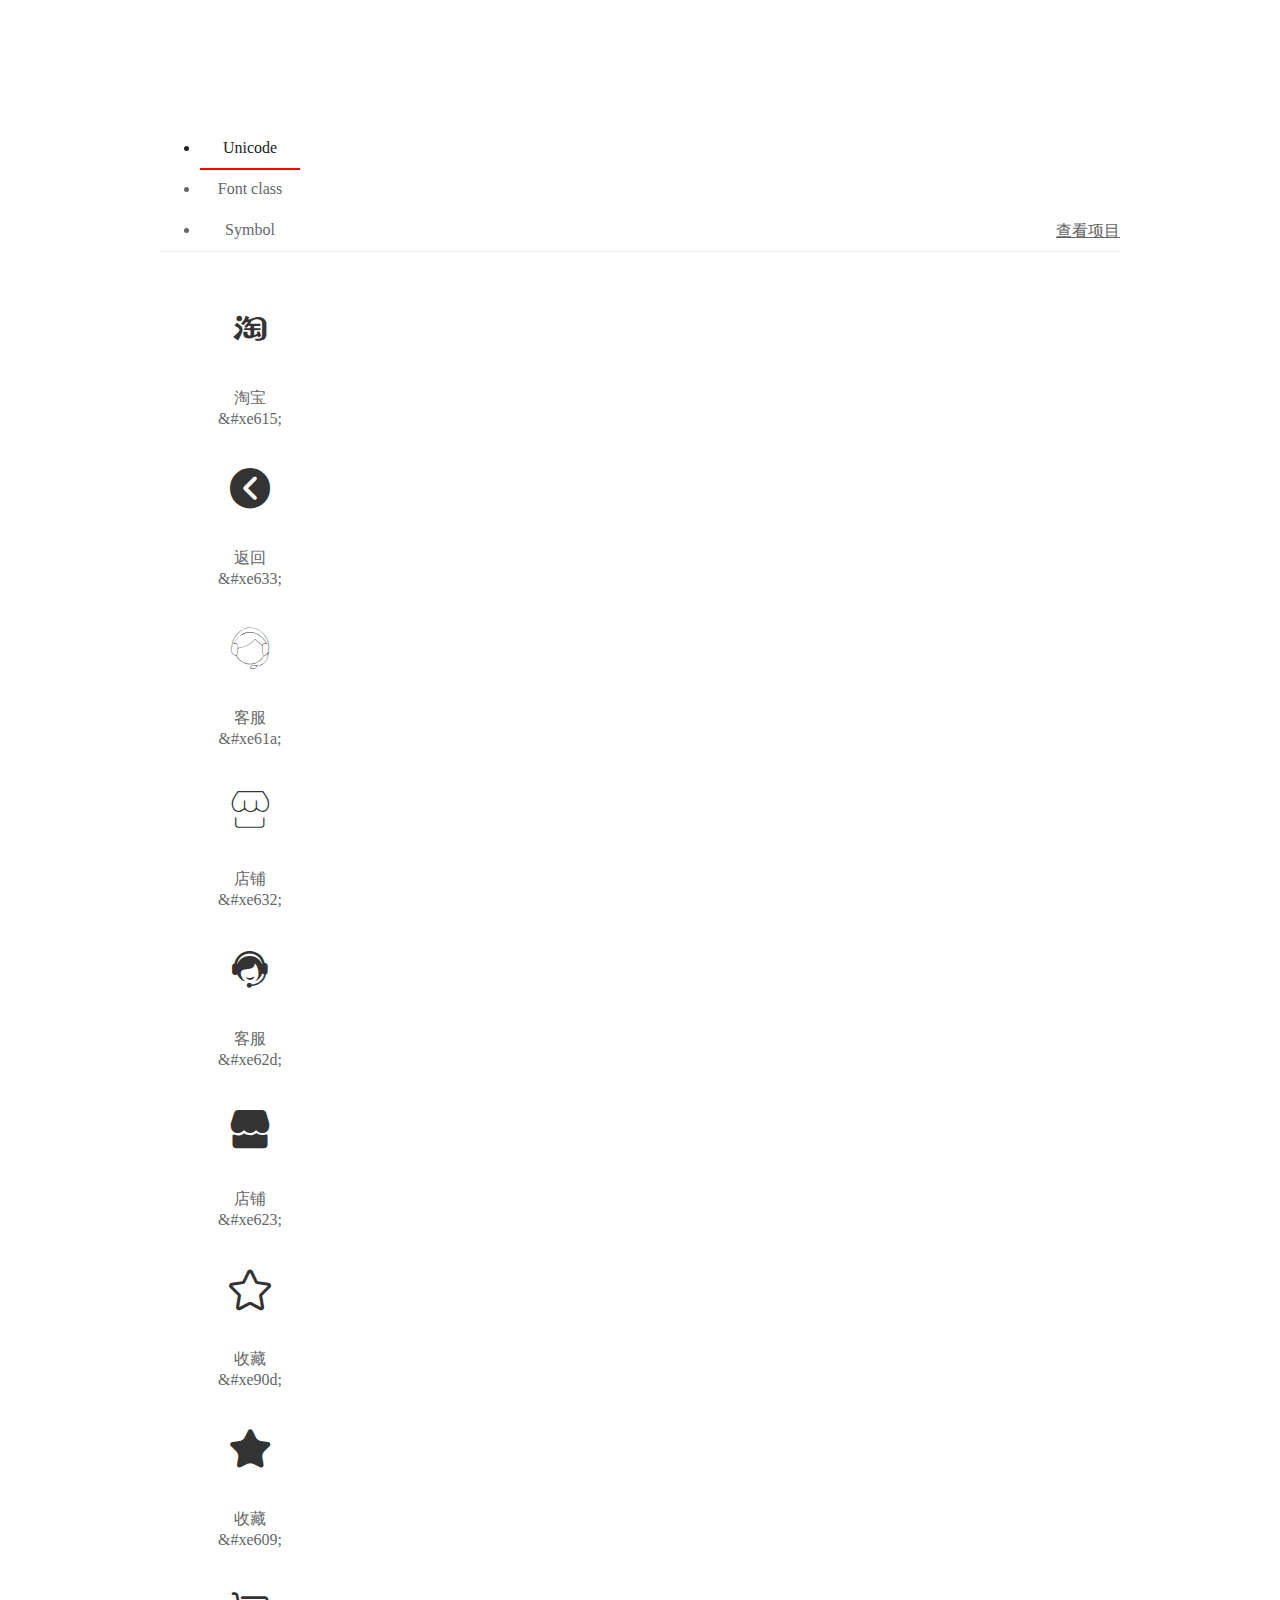
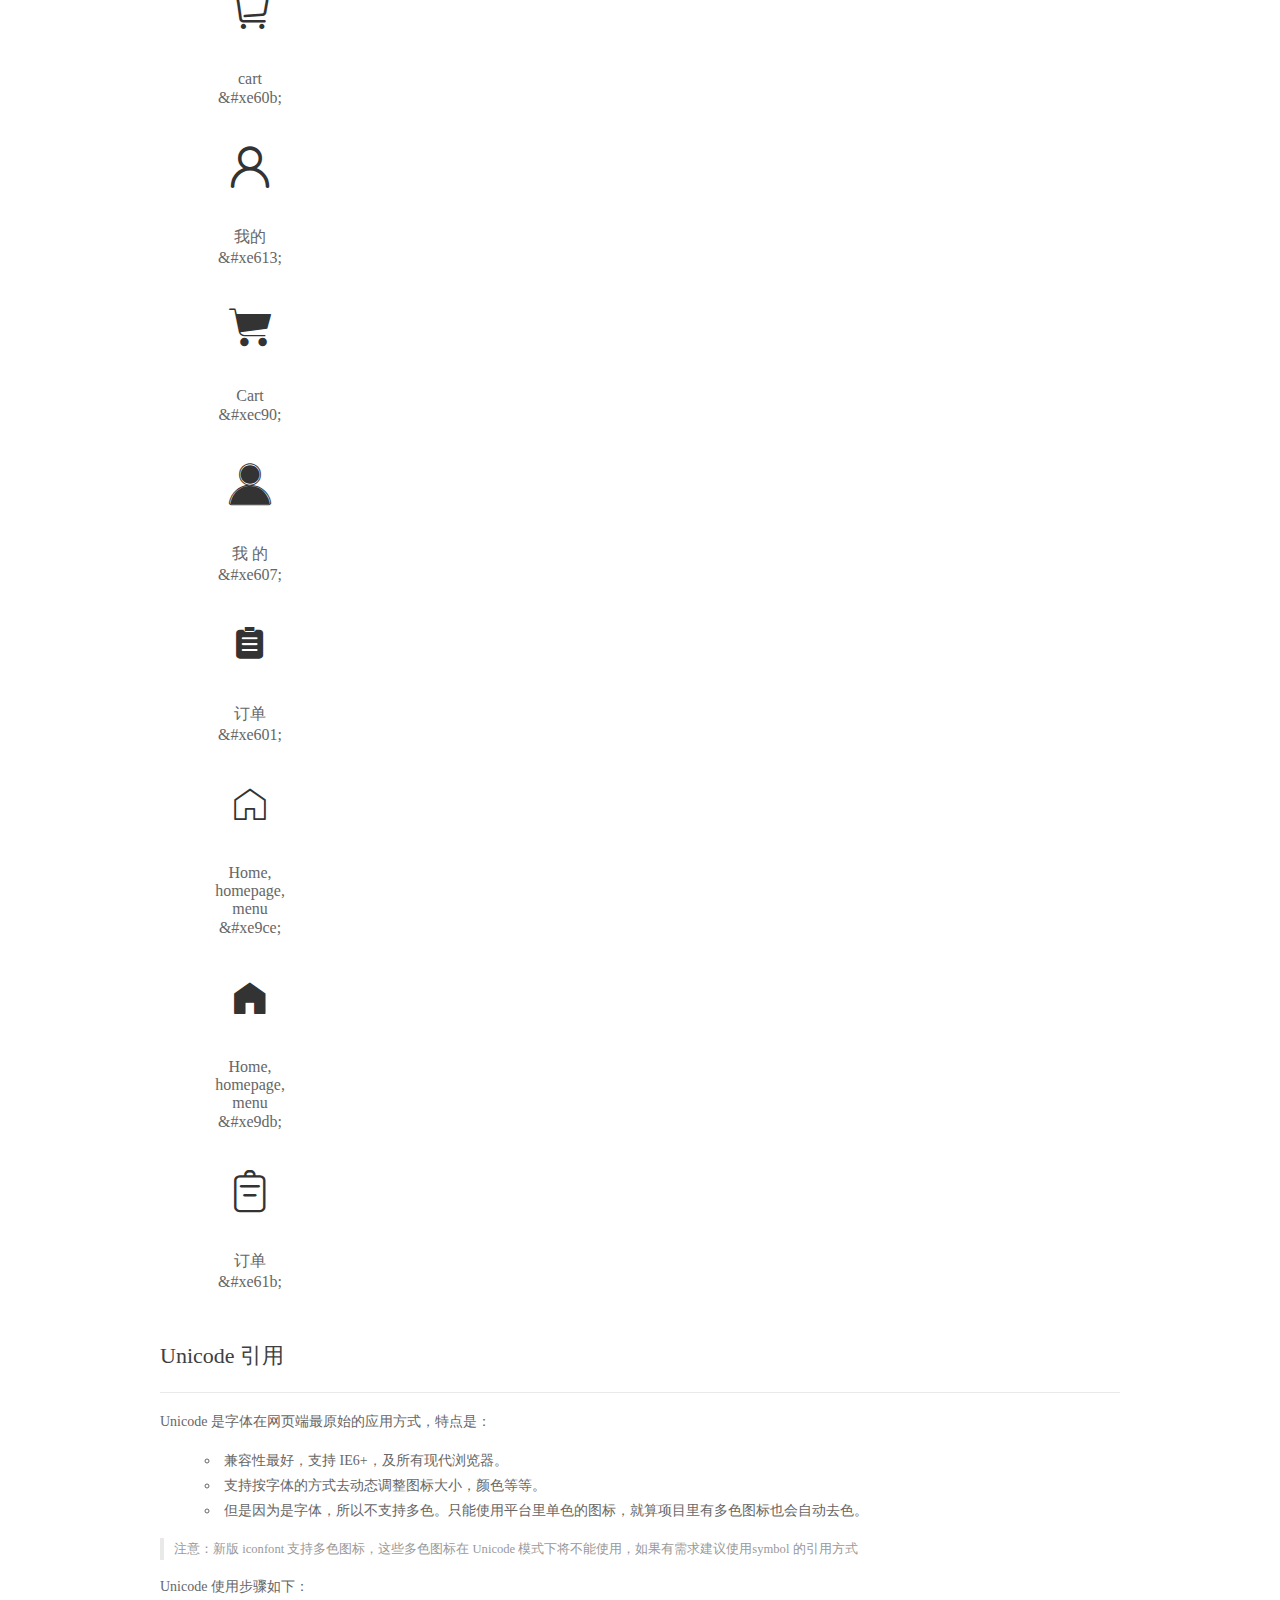
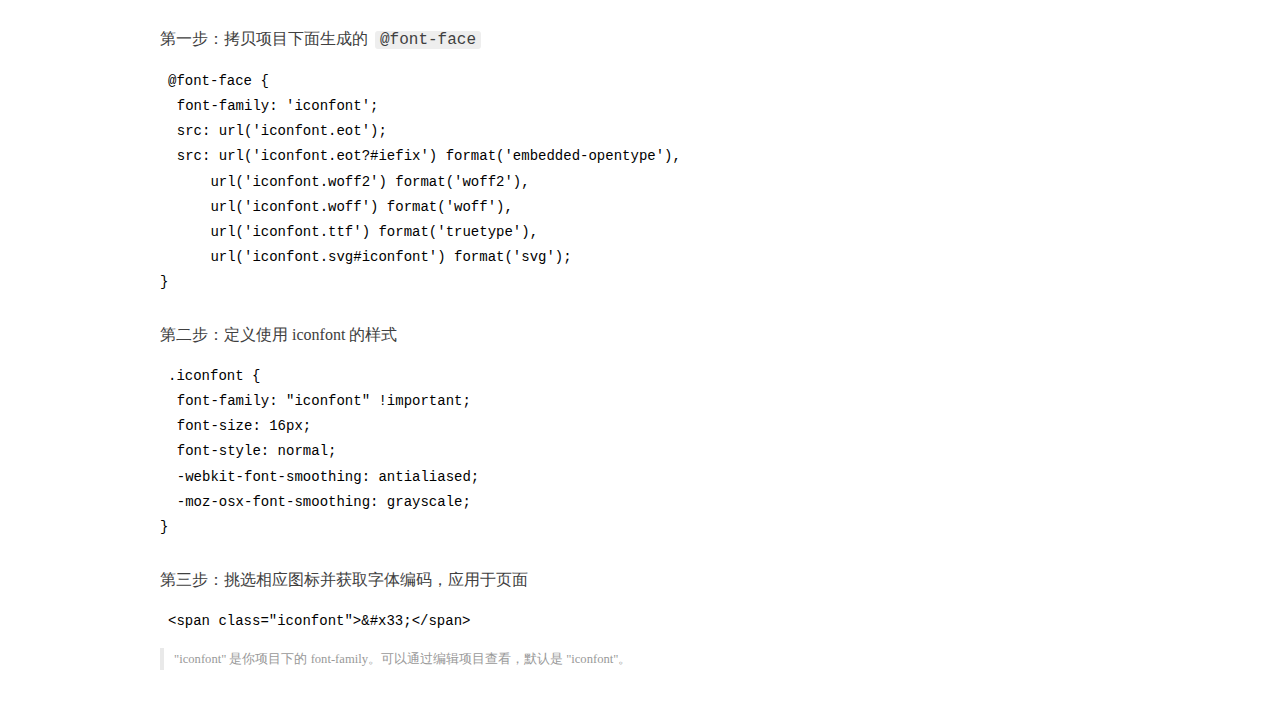
<file: iconfont/demo_index.html>
<!DOCTYPE html>
<html>
<head>
  <meta charset="utf-8"/>
  <title>IconFont Demo</title>
  <link rel="shortcut icon" href="https://img.alicdn.com/tps/i4/TB1_oz6GVXXXXaFXpXXJDFnIXXX-64-64.ico" type="image/x-icon"/>
  <link rel="stylesheet" href="https://g.alicdn.com/thx/cube/1.3.2/cube.min.css">
  <link rel="stylesheet" href="demo.css">
  <link rel="stylesheet" href="iconfont.css">
  <script src="iconfont.js"></script>
  <!-- jQuery -->
  <script src="https://a1.alicdn.com/oss/uploads/2018/12/26/7bfddb60-08e8-11e9-9b04-53e73bb6408b.js"></script>
  <!-- 代码高亮 -->
  <script src="https://a1.alicdn.com/oss/uploads/2018/12/26/a3f714d0-08e6-11e9-8a15-ebf944d7534c.js"></script>
</head>
<body>
  <div class="main">
    <h1 class="logo"><a href="https://www.iconfont.cn/" title="iconfont 首页" target="_blank">&#xe86b;</a></h1>
    <div class="nav-tabs">
      <ul id="tabs" class="dib-box">
        <li class="dib active"><span>Unicode</span></li>
        <li class="dib"><span>Font class</span></li>
        <li class="dib"><span>Symbol</span></li>
      </ul>
      
      <a href="https://www.iconfont.cn/manage/index?manage_type=myprojects&projectId=2123926" target="_blank" class="nav-more">查看项目</a>
      
    </div>
    <div class="tab-container">
      <div class="content unicode" style="display: block;">
          <ul class="icon_lists dib-box">
          
            <li class="dib">
              <span class="icon iconfont">&#xe615;</span>
                <div class="name">淘宝</div>
                <div class="code-name">&amp;#xe615;</div>
              </li>
          
            <li class="dib">
              <span class="icon iconfont">&#xe633;</span>
                <div class="name">返回</div>
                <div class="code-name">&amp;#xe633;</div>
              </li>
          
            <li class="dib">
              <span class="icon iconfont">&#xe61a;</span>
                <div class="name">客服</div>
                <div class="code-name">&amp;#xe61a;</div>
              </li>
          
            <li class="dib">
              <span class="icon iconfont">&#xe632;</span>
                <div class="name">店铺</div>
                <div class="code-name">&amp;#xe632;</div>
              </li>
          
            <li class="dib">
              <span class="icon iconfont">&#xe62d;</span>
                <div class="name">客服</div>
                <div class="code-name">&amp;#xe62d;</div>
              </li>
          
            <li class="dib">
              <span class="icon iconfont">&#xe623;</span>
                <div class="name">店铺</div>
                <div class="code-name">&amp;#xe623;</div>
              </li>
          
            <li class="dib">
              <span class="icon iconfont">&#xe90d;</span>
                <div class="name">收藏</div>
                <div class="code-name">&amp;#xe90d;</div>
              </li>
          
            <li class="dib">
              <span class="icon iconfont">&#xe609;</span>
                <div class="name">收藏</div>
                <div class="code-name">&amp;#xe609;</div>
              </li>
          
            <li class="dib">
              <span class="icon iconfont">&#xe60b;</span>
                <div class="name">cart</div>
                <div class="code-name">&amp;#xe60b;</div>
              </li>
          
            <li class="dib">
              <span class="icon iconfont">&#xe613;</span>
                <div class="name">我的</div>
                <div class="code-name">&amp;#xe613;</div>
              </li>
          
            <li class="dib">
              <span class="icon iconfont">&#xec90;</span>
                <div class="name">Cart</div>
                <div class="code-name">&amp;#xec90;</div>
              </li>
          
            <li class="dib">
              <span class="icon iconfont">&#xe607;</span>
                <div class="name">我 的</div>
                <div class="code-name">&amp;#xe607;</div>
              </li>
          
            <li class="dib">
              <span class="icon iconfont">&#xe601;</span>
                <div class="name">订单</div>
                <div class="code-name">&amp;#xe601;</div>
              </li>
          
            <li class="dib">
              <span class="icon iconfont">&#xe9ce;</span>
                <div class="name">Home, homepage, menu</div>
                <div class="code-name">&amp;#xe9ce;</div>
              </li>
          
            <li class="dib">
              <span class="icon iconfont">&#xe9db;</span>
                <div class="name">Home, homepage, menu</div>
                <div class="code-name">&amp;#xe9db;</div>
              </li>
          
            <li class="dib">
              <span class="icon iconfont">&#xe61b;</span>
                <div class="name">订单</div>
                <div class="code-name">&amp;#xe61b;</div>
              </li>
          
          </ul>
          <div class="article markdown">
          <h2 id="unicode-">Unicode 引用</h2>
          <hr>

          <p>Unicode 是字体在网页端最原始的应用方式，特点是：</p>
          <ul>
            <li>兼容性最好，支持 IE6+，及所有现代浏览器。</li>
            <li>支持按字体的方式去动态调整图标大小，颜色等等。</li>
            <li>但是因为是字体，所以不支持多色。只能使用平台里单色的图标，就算项目里有多色图标也会自动去色。</li>
          </ul>
          <blockquote>
            <p>注意：新版 iconfont 支持多色图标，这些多色图标在 Unicode 模式下将不能使用，如果有需求建议使用symbol 的引用方式</p>
          </blockquote>
          <p>Unicode 使用步骤如下：</p>
          <h3 id="-font-face">第一步：拷贝项目下面生成的 <code>@font-face</code></h3>
<pre><code class="language-css"
>@font-face {
  font-family: 'iconfont';
  src: url('iconfont.eot');
  src: url('iconfont.eot?#iefix') format('embedded-opentype'),
      url('iconfont.woff2') format('woff2'),
      url('iconfont.woff') format('woff'),
      url('iconfont.ttf') format('truetype'),
      url('iconfont.svg#iconfont') format('svg');
}
</code></pre>
          <h3 id="-iconfont-">第二步：定义使用 iconfont 的样式</h3>
<pre><code class="language-css"
>.iconfont {
  font-family: "iconfont" !important;
  font-size: 16px;
  font-style: normal;
  -webkit-font-smoothing: antialiased;
  -moz-osx-font-smoothing: grayscale;
}
</code></pre>
          <h3 id="-">第三步：挑选相应图标并获取字体编码，应用于页面</h3>
<pre>
<code class="language-html"
>&lt;span class="iconfont"&gt;&amp;#x33;&lt;/span&gt;
</code></pre>
          <blockquote>
            <p>"iconfont" 是你项目下的 font-family。可以通过编辑项目查看，默认是 "iconfont"。</p>
          </blockquote>
          </div>
      </div>
      <div class="content font-class">
        <ul class="icon_lists dib-box">
          
          <li class="dib">
            <span class="icon iconfont icon-26"></span>
            <div class="name">
              淘宝
            </div>
            <div class="code-name">.icon-26
            </div>
          </li>
          
          <li class="dib">
            <span class="icon iconfont icon-fanhui"></span>
            <div class="name">
              返回
            </div>
            <div class="code-name">.icon-fanhui
            </div>
          </li>
          
          <li class="dib">
            <span class="icon iconfont icon-kefu"></span>
            <div class="name">
              客服
            </div>
            <div class="code-name">.icon-kefu
            </div>
          </li>
          
          <li class="dib">
            <span class="icon iconfont icon-dianpu"></span>
            <div class="name">
              店铺
            </div>
            <div class="code-name">.icon-dianpu
            </div>
          </li>
          
          <li class="dib">
            <span class="icon iconfont icon-kefu1"></span>
            <div class="name">
              客服
            </div>
            <div class="code-name">.icon-kefu1
            </div>
          </li>
          
          <li class="dib">
            <span class="icon iconfont icon-4"></span>
            <div class="name">
              店铺
            </div>
            <div class="code-name">.icon-4
            </div>
          </li>
          
          <li class="dib">
            <span class="icon iconfont icon-shoucang"></span>
            <div class="name">
              收藏
            </div>
            <div class="code-name">.icon-shoucang
            </div>
          </li>
          
          <li class="dib">
            <span class="icon iconfont icon-shoucang1"></span>
            <div class="name">
              收藏
            </div>
            <div class="code-name">.icon-shoucang1
            </div>
          </li>
          
          <li class="dib">
            <span class="icon iconfont icon-cart"></span>
            <div class="name">
              cart
            </div>
            <div class="code-name">.icon-cart
            </div>
          </li>
          
          <li class="dib">
            <span class="icon iconfont icon-wode"></span>
            <div class="name">
              我的
            </div>
            <div class="code-name">.icon-wode
            </div>
          </li>
          
          <li class="dib">
            <span class="icon iconfont icon-Cart"></span>
            <div class="name">
              Cart
            </div>
            <div class="code-name">.icon-Cart
            </div>
          </li>
          
          <li class="dib">
            <span class="icon iconfont icon-wodedangxuan"></span>
            <div class="name">
              我 的
            </div>
            <div class="code-name">.icon-wodedangxuan
            </div>
          </li>
          
          <li class="dib">
            <span class="icon iconfont icon-dingdan"></span>
            <div class="name">
              订单
            </div>
            <div class="code-name">.icon-dingdan
            </div>
          </li>
          
          <li class="dib">
            <span class="icon iconfont icon-Homehomepagemenu"></span>
            <div class="name">
              Home, homepage, menu
            </div>
            <div class="code-name">.icon-Homehomepagemenu
            </div>
          </li>
          
          <li class="dib">
            <span class="icon iconfont icon-Homehomepagemenu1"></span>
            <div class="name">
              Home, homepage, menu
            </div>
            <div class="code-name">.icon-Homehomepagemenu1
            </div>
          </li>
          
          <li class="dib">
            <span class="icon iconfont icon-dingdan1"></span>
            <div class="name">
              订单
            </div>
            <div class="code-name">.icon-dingdan1
            </div>
          </li>
          
        </ul>
        <div class="article markdown">
        <h2 id="font-class-">font-class 引用</h2>
        <hr>

        <p>font-class 是 Unicode 使用方式的一种变种，主要是解决 Unicode 书写不直观，语意不明确的问题。</p>
        <p>与 Unicode 使用方式相比，具有如下特点：</p>
        <ul>
          <li>兼容性良好，支持 IE8+，及所有现代浏览器。</li>
          <li>相比于 Unicode 语意明确，书写更直观。可以很容易分辨这个 icon 是什么。</li>
          <li>因为使用 class 来定义图标，所以当要替换图标时，只需要修改 class 里面的 Unicode 引用。</li>
          <li>不过因为本质上还是使用的字体，所以多色图标还是不支持的。</li>
        </ul>
        <p>使用步骤如下：</p>
        <h3 id="-fontclass-">第一步：引入项目下面生成的 fontclass 代码：</h3>
<pre><code class="language-html">&lt;link rel="stylesheet" href="./iconfont.css"&gt;
</code></pre>
        <h3 id="-">第二步：挑选相应图标并获取类名，应用于页面：</h3>
<pre><code class="language-html">&lt;span class="iconfont icon-xxx"&gt;&lt;/span&gt;
</code></pre>
        <blockquote>
          <p>"
            iconfont" 是你项目下的 font-family。可以通过编辑项目查看，默认是 "iconfont"。</p>
        </blockquote>
      </div>
      </div>
      <div class="content symbol">
          <ul class="icon_lists dib-box">
          
            <li class="dib">
                <svg class="icon svg-icon" aria-hidden="true">
                  <use xlink:href="#icon-26"></use>
                </svg>
                <div class="name">淘宝</div>
                <div class="code-name">#icon-26</div>
            </li>
          
            <li class="dib">
                <svg class="icon svg-icon" aria-hidden="true">
                  <use xlink:href="#icon-fanhui"></use>
                </svg>
                <div class="name">返回</div>
                <div class="code-name">#icon-fanhui</div>
            </li>
          
            <li class="dib">
                <svg class="icon svg-icon" aria-hidden="true">
                  <use xlink:href="#icon-kefu"></use>
                </svg>
                <div class="name">客服</div>
                <div class="code-name">#icon-kefu</div>
            </li>
          
            <li class="dib">
                <svg class="icon svg-icon" aria-hidden="true">
                  <use xlink:href="#icon-dianpu"></use>
                </svg>
                <div class="name">店铺</div>
                <div class="code-name">#icon-dianpu</div>
            </li>
          
            <li class="dib">
                <svg class="icon svg-icon" aria-hidden="true">
                  <use xlink:href="#icon-kefu1"></use>
                </svg>
                <div class="name">客服</div>
                <div class="code-name">#icon-kefu1</div>
            </li>
          
            <li class="dib">
                <svg class="icon svg-icon" aria-hidden="true">
                  <use xlink:href="#icon-4"></use>
                </svg>
                <div class="name">店铺</div>
                <div class="code-name">#icon-4</div>
            </li>
          
            <li class="dib">
                <svg class="icon svg-icon" aria-hidden="true">
                  <use xlink:href="#icon-shoucang"></use>
                </svg>
                <div class="name">收藏</div>
                <div class="code-name">#icon-shoucang</div>
            </li>
          
            <li class="dib">
                <svg class="icon svg-icon" aria-hidden="true">
                  <use xlink:href="#icon-shoucang1"></use>
                </svg>
                <div class="name">收藏</div>
                <div class="code-name">#icon-shoucang1</div>
            </li>
          
            <li class="dib">
                <svg class="icon svg-icon" aria-hidden="true">
                  <use xlink:href="#icon-cart"></use>
                </svg>
                <div class="name">cart</div>
                <div class="code-name">#icon-cart</div>
            </li>
          
            <li class="dib">
                <svg class="icon svg-icon" aria-hidden="true">
                  <use xlink:href="#icon-wode"></use>
                </svg>
                <div class="name">我的</div>
                <div class="code-name">#icon-wode</div>
            </li>
          
            <li class="dib">
                <svg class="icon svg-icon" aria-hidden="true">
                  <use xlink:href="#icon-Cart"></use>
                </svg>
                <div class="name">Cart</div>
                <div class="code-name">#icon-Cart</div>
            </li>
          
            <li class="dib">
                <svg class="icon svg-icon" aria-hidden="true">
                  <use xlink:href="#icon-wodedangxuan"></use>
                </svg>
                <div class="name">我 的</div>
                <div class="code-name">#icon-wodedangxuan</div>
            </li>
          
            <li class="dib">
                <svg class="icon svg-icon" aria-hidden="true">
                  <use xlink:href="#icon-dingdan"></use>
                </svg>
                <div class="name">订单</div>
                <div class="code-name">#icon-dingdan</div>
            </li>
          
            <li class="dib">
                <svg class="icon svg-icon" aria-hidden="true">
                  <use xlink:href="#icon-Homehomepagemenu"></use>
                </svg>
                <div class="name">Home, homepage, menu</div>
                <div class="code-name">#icon-Homehomepagemenu</div>
            </li>
          
            <li class="dib">
                <svg class="icon svg-icon" aria-hidden="true">
                  <use xlink:href="#icon-Homehomepagemenu1"></use>
                </svg>
                <div class="name">Home, homepage, menu</div>
                <div class="code-name">#icon-Homehomepagemenu1</div>
            </li>
          
            <li class="dib">
                <svg class="icon svg-icon" aria-hidden="true">
                  <use xlink:href="#icon-dingdan1"></use>
                </svg>
                <div class="name">订单</div>
                <div class="code-name">#icon-dingdan1</div>
            </li>
          
          </ul>
          <div class="article markdown">
          <h2 id="symbol-">Symbol 引用</h2>
          <hr>

          <p>这是一种全新的使用方式，应该说这才是未来的主流，也是平台目前推荐的用法。相关介绍可以参考这篇<a href="">文章</a>
            这种用法其实是做了一个 SVG 的集合，与另外两种相比具有如下特点：</p>
          <ul>
            <li>支持多色图标了，不再受单色限制。</li>
            <li>通过一些技巧，支持像字体那样，通过 <code>font-size</code>, <code>color</code> 来调整样式。</li>
            <li>兼容性较差，支持 IE9+，及现代浏览器。</li>
            <li>浏览器渲染 SVG 的性能一般，还不如 png。</li>
          </ul>
          <p>使用步骤如下：</p>
          <h3 id="-symbol-">第一步：引入项目下面生成的 symbol 代码：</h3>
<pre><code class="language-html">&lt;script src="./iconfont.js"&gt;&lt;/script&gt;
</code></pre>
          <h3 id="-css-">第二步：加入通用 CSS 代码（引入一次就行）：</h3>
<pre><code class="language-html">&lt;style&gt;
.icon {
  width: 1em;
  height: 1em;
  vertical-align: -0.15em;
  fill: currentColor;
  overflow: hidden;
}
&lt;/style&gt;
</code></pre>
          <h3 id="-">第三步：挑选相应图标并获取类名，应用于页面：</h3>
<pre><code class="language-html">&lt;svg class="icon" aria-hidden="true"&gt;
  &lt;use xlink:href="#icon-xxx"&gt;&lt;/use&gt;
&lt;/svg&gt;
</code></pre>
          </div>
      </div>

    </div>
  </div>
  <script>
  $(document).ready(function () {
      $('.tab-container .content:first').show()

      $('#tabs li').click(function (e) {
        var tabContent = $('.tab-container .content')
        var index = $(this).index()

        if ($(this).hasClass('active')) {
          return
        } else {
          $('#tabs li').removeClass('active')
          $(this).addClass('active')

          tabContent.hide().eq(index).fadeIn()
        }
      })
    })
  </script>
</body>
</html>
</file>
<file: iconfont/demo.css>
/* Logo 字体 */
@font-face {
  font-family: "iconfont logo";
  src: url('https://at.alicdn.com/t/font_985780_km7mi63cihi.eot?t=1545807318834');
  src: url('https://at.alicdn.com/t/font_985780_km7mi63cihi.eot?t=1545807318834#iefix') format('embedded-opentype'),
    url('https://at.alicdn.com/t/font_985780_km7mi63cihi.woff?t=1545807318834') format('woff'),
    url('https://at.alicdn.com/t/font_985780_km7mi63cihi.ttf?t=1545807318834') format('truetype'),
    url('https://at.alicdn.com/t/font_985780_km7mi63cihi.svg?t=1545807318834#iconfont') format('svg');
}

.logo {
  font-family: "iconfont logo";
  font-size: 160px;
  font-style: normal;
  -webkit-font-smoothing: antialiased;
  -moz-osx-font-smoothing: grayscale;
}

/* tabs */
.nav-tabs {
  position: relative;
}

.nav-tabs .nav-more {
  position: absolute;
  right: 0;
  bottom: 0;
  height: 42px;
  line-height: 42px;
  color: #666;
}

#tabs {
  border-bottom: 1px solid #eee;
}

#tabs li {
  cursor: pointer;
  width: 100px;
  height: 40px;
  line-height: 40px;
  text-align: center;
  font-size: 16px;
  border-bottom: 2px solid transparent;
  position: relative;
  z-index: 1;
  margin-bottom: -1px;
  color: #666;
}


#tabs .active {
  border-bottom-color: #f00;
  color: #222;
}

.tab-container .content {
  display: none;
}

/* 页面布局 */
.main {
  padding: 30px 100px;
  width: 960px;
  margin: 0 auto;
}

.main .logo {
  color: #333;
  text-align: left;
  margin-bottom: 30px;
  line-height: 1;
  height: 110px;
  margin-top: -50px;
  overflow: hidden;
  *zoom: 1;
}

.main .logo a {
  font-size: 160px;
  color: #333;
}

.helps {
  margin-top: 40px;
}

.helps pre {
  padding: 20px;
  margin: 10px 0;
  border: solid 1px #e7e1cd;
  background-color: #fffdef;
  overflow: auto;
}

.icon_lists {
  width: 100% !important;
  overflow: hidden;
  *zoom: 1;
}

.icon_lists li {
  width: 100px;
  margin-bottom: 10px;
  margin-right: 20px;
  text-align: center;
  list-style: none !important;
  cursor: default;
}

.icon_lists li .code-name {
  line-height: 1.2;
}

.icon_lists .icon {
  display: block;
  height: 100px;
  line-height: 100px;
  font-size: 42px;
  margin: 10px auto;
  color: #333;
  -webkit-transition: font-size 0.25s linear, width 0.25s linear;
  -moz-transition: font-size 0.25s linear, width 0.25s linear;
  transition: font-size 0.25s linear, width 0.25s linear;
}

.icon_lists .icon:hover {
  font-size: 100px;
}

.icon_lists .svg-icon {
  /* 通过设置 font-size 来改变图标大小 */
  width: 1em;
  /* 图标和文字相邻时，垂直对齐 */
  vertical-align: -0.15em;
  /* 通过设置 color 来改变 SVG 的颜色/fill */
  fill: currentColor;
  /* path 和 stroke 溢出 viewBox 部分在 IE 下会显示
      normalize.css 中也包含这行 */
  overflow: hidden;
}

.icon_lists li .name,
.icon_lists li .code-name {
  color: #666;
}

/* markdown 样式 */
.markdown {
  color: #666;
  font-size: 14px;
  line-height: 1.8;
}

.highlight {
  line-height: 1.5;
}

.markdown img {
  vertical-align: middle;
  max-width: 100%;
}

.markdown h1 {
  color: #404040;
  font-weight: 500;
  line-height: 40px;
  margin-bottom: 24px;
}

.markdown h2,
.markdown h3,
.markdown h4,
.markdown h5,
.markdown h6 {
  color: #404040;
  margin: 1.6em 0 0.6em 0;
  font-weight: 500;
  clear: both;
}

.markdown h1 {
  font-size: 28px;
}

.markdown h2 {
  font-size: 22px;
}

.markdown h3 {
  font-size: 16px;
}

.markdown h4 {
  font-size: 14px;
}

.markdown h5 {
  font-size: 12px;
}

.markdown h6 {
  font-size: 12px;
}

.markdown hr {
  height: 1px;
  border: 0;
  background: #e9e9e9;
  margin: 16px 0;
  clear: both;
}

.markdown p {
  margin: 1em 0;
}

.markdown>p,
.markdown>blockquote,
.markdown>.highlight,
.markdown>ol,
.markdown>ul {
  width: 80%;
}

.markdown ul>li {
  list-style: circle;
}

.markdown>ul li,
.markdown blockquote ul>li {
  margin-left: 20px;
  padding-left: 4px;
}

.markdown>ul li p,
.markdown>ol li p {
  margin: 0.6em 0;
}

.markdown ol>li {
  list-style: decimal;
}

.markdown>ol li,
.markdown blockquote ol>li {
  margin-left: 20px;
  padding-left: 4px;
}

.markdown code {
  margin: 0 3px;
  padding: 0 5px;
  background: #eee;
  border-radius: 3px;
}

.markdown strong,
.markdown b {
  font-weight: 600;
}

.markdown>table {
  border-collapse: collapse;
  border-spacing: 0px;
  empty-cells: show;
  border: 1px solid #e9e9e9;
  width: 95%;
  margin-bottom: 24px;
}

.markdown>table th {
  white-space: nowrap;
  color: #333;
  font-weight: 600;
}

.markdown>table th,
.markdown>table td {
  border: 1px solid #e9e9e9;
  padding: 8px 16px;
  text-align: left;
}

.markdown>table th {
  background: #F7F7F7;
}

.markdown blockquote {
  font-size: 90%;
  color: #999;
  border-left: 4px solid #e9e9e9;
  padding-left: 0.8em;
  margin: 1em 0;
}

.markdown blockquote p {
  margin: 0;
}

.markdown .anchor {
  opacity: 0;
  transition: opacity 0.3s ease;
  margin-left: 8px;
}

.markdown .waiting {
  color: #ccc;
}

.markdown h1:hover .anchor,
.markdown h2:hover .anchor,
.markdown h3:hover .anchor,
.markdown h4:hover .anchor,
.markdown h5:hover .anchor,
.markdown h6:hover .anchor {
  opacity: 1;
  display: inline-block;
}

.markdown>br,
.markdown>p>br {
  clear: both;
}


.hljs {
  display: block;
  background: white;
  padding: 0.5em;
  color: #333333;
  overflow-x: auto;
}

.hljs-comment,
.hljs-meta {
  color: #969896;
}

.hljs-string,
.hljs-variable,
.hljs-template-variable,
.hljs-strong,
.hljs-emphasis,
.hljs-quote {
  color: #df5000;
}

.hljs-keyword,
.hljs-selector-tag,
.hljs-type {
  color: #a71d5d;
}

.hljs-literal,
.hljs-symbol,
.hljs-bullet,
.hljs-attribute {
  color: #0086b3;
}

.hljs-section,
.hljs-name {
  color: #63a35c;
}

.hljs-tag {
  color: #333333;
}

.hljs-title,
.hljs-attr,
.hljs-selector-id,
.hljs-selector-class,
.hljs-selector-attr,
.hljs-selector-pseudo {
  color: #795da3;
}

.hljs-addition {
  color: #55a532;
  background-color: #eaffea;
}

.hljs-deletion {
  color: #bd2c00;
  background-color: #ffecec;
}

.hljs-link {
  text-decoration: underline;
}

/* 代码高亮 */
/* PrismJS 1.15.0
https://prismjs.com/download.html#themes=prism&languages=markup+css+clike+javascript */
/**
 * prism.js default theme for JavaScript, CSS and HTML
 * Based on dabblet (http://dabblet.com)
 * @author Lea Verou
 */
code[class*="language-"],
pre[class*="language-"] {
  color: black;
  background: none;
  text-shadow: 0 1px white;
  font-family: Consolas, Monaco, 'Andale Mono', 'Ubuntu Mono', monospace;
  text-align: left;
  white-space: pre;
  word-spacing: normal;
  word-break: normal;
  word-wrap: normal;
  line-height: 1.5;

  -moz-tab-size: 4;
  -o-tab-size: 4;
  tab-size: 4;

  -webkit-hyphens: none;
  -moz-hyphens: none;
  -ms-hyphens: none;
  hyphens: none;
}

pre[class*="language-"]::-moz-selection,
pre[class*="language-"] ::-moz-selection,
code[class*="language-"]::-moz-selection,
code[class*="language-"] ::-moz-selection {
  text-shadow: none;
  background: #b3d4fc;
}

pre[class*="language-"]::selection,
pre[class*="language-"] ::selection,
code[class*="language-"]::selection,
code[class*="language-"] ::selection {
  text-shadow: none;
  background: #b3d4fc;
}

@media print {

  code[class*="language-"],
  pre[class*="language-"] {
    text-shadow: none;
  }
}

/* Code blocks */
pre[class*="language-"] {
  padding: 1em;
  margin: .5em 0;
  overflow: auto;
}

:not(pre)>code[class*="language-"],
pre[class*="language-"] {
  background: #f5f2f0;
}

/* Inline code */
:not(pre)>code[class*="language-"] {
  padding: .1em;
  border-radius: .3em;
  white-space: normal;
}

.token.comment,
.token.prolog,
.token.doctype,
.token.cdata {
  color: slategray;
}

.token.punctuation {
  color: #999;
}

.namespace {
  opacity: .7;
}

.token.property,
.token.tag,
.token.boolean,
.token.number,
.token.constant,
.token.symbol,
.token.deleted {
  color: #905;
}

.token.selector,
.token.attr-name,
.token.string,
.token.char,
.token.builtin,
.token.inserted {
  color: #690;
}

.token.operator,
.token.entity,
.token.url,
.language-css .token.string,
.style .token.string {
  color: #9a6e3a;
  background: hsla(0, 0%, 100%, .5);
}

.token.atrule,
.token.attr-value,
.token.keyword {
  color: #07a;
}

.token.function,
.token.class-name {
  color: #DD4A68;
}

.token.regex,
.token.important,
.token.variable {
  color: #e90;
}

.token.important,
.token.bold {
  font-weight: bold;
}

.token.italic {
  font-style: italic;
}

.token.entity {
  cursor: help;
}
</file>
<file: iconfont/iconfont.css>
@font-face {font-family: "iconfont";
  src: url('iconfont.eot?t=1603541494568'); /* IE9 */
  src: url('iconfont.eot?t=1603541494568#iefix') format('embedded-opentype'), /* IE6-IE8 */
  url('[data-uri]') format('woff2'),
  url('iconfont.woff?t=1603541494568') format('woff'),
  url('iconfont.ttf?t=1603541494568') format('truetype'), /* chrome, firefox, opera, Safari, Android, iOS 4.2+ */
  url('iconfont.svg?t=1603541494568#iconfont') format('svg'); /* iOS 4.1- */
}

.iconfont {
  font-family: "iconfont" !important;
  font-size: 16px;
  font-style: normal;
  -webkit-font-smoothing: antialiased;
  -moz-osx-font-smoothing: grayscale;
}

.icon-26:before {
  content: "\e615";
}

.icon-fanhui:before {
  content: "\e633";
}

.icon-kefu:before {
  content: "\e61a";
}

.icon-dianpu:before {
  content: "\e632";
}

.icon-kefu1:before {
  content: "\e62d";
}

.icon-4:before {
  content: "\e623";
}

.icon-shoucang:before {
  content: "\e90d";
}

.icon-shoucang1:before {
  content: "\e609";
}

.icon-cart:before {
  content: "\e60b";
}

.icon-wode:before {
  content: "\e613";
}

.icon-Cart:before {
  content: "\ec90";
}

.icon-wodedangxuan:before {
  content: "\e607";
}

.icon-dingdan:before {
  content: "\e601";
}

.icon-Homehomepagemenu:before {
  content: "\e9ce";
}

.icon-Homehomepagemenu1:before {
  content: "\e9db";
}

.icon-dingdan1:before {
  content: "\e61b";
}
</file>
